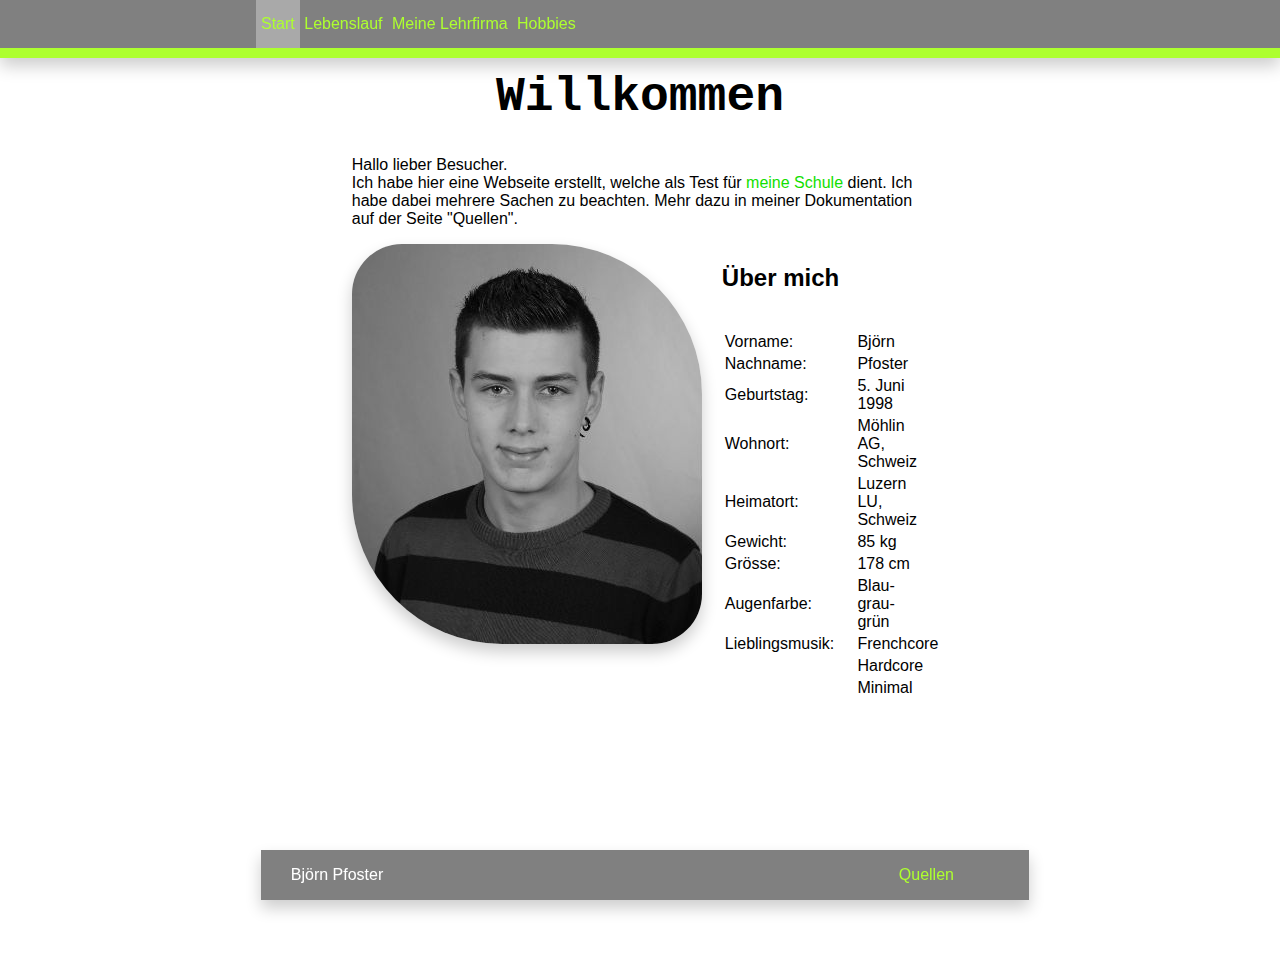
<file: index.html>
<!DOCTYPE html>
<!-- Oberhalb ist die Definition als HTML-Dokument -->

<!-- Die Sprache wird als de(Deutsch) festgelegt -->
<html lang="de">

<!-- öffnendes head Tag -->
<head>

    <!-- Metadaten -->
    <meta charset="UTF-8">

    <!-- Kleines Icon in dem Titel-Balken definieren -->
    <link rel="shortcut icon" href="assets/img/icon.ico">
    <!-- Quelle: https://commons.wikimedia.org/wiki/File:Happy_smiley_face.png -->

    <!-- Titel im Browserfenster -->
    <title>Start</title>

    <!-- Verlinkung des CSS-Files -->
    <link rel="stylesheet" href="assets/css/style.css">

</head><!-- schliessendes head Tag -->

<!-- öffnendes body Tag -->
<body>

<!-- öffnendes div(.wrapper) Tag -->
<div class="wrapper">


    <!-- öffnendes div(.nav) Tag -->
    <div class="nav">

        <!-- öffnendes div(.container) Tag -->
        <div class="container">

            <!-- öffnendes div(.navigator) Tag -->
            <div class="navigator active" id="index">

                <!-- Weiterleitung zu "Start" -->
                <a href="index.html">Start</a>

            </div><!-- schliessendes div(.navigator) Tag -->

            <!-- öffnendes div(.navigator) Tag -->
            <div class="navigator" id="lebenslauf">

                <!-- Weiterleitung zu "lebenslauf.html" -->
                <a href="lebenslauf.html">Lebenslauf</a>

            </div><!-- schliessendes div(.navigator) Tag -->

            <!-- öffnendes div(.navigator) Tag -->
            <div class="navigator" id="firma">

                <!-- Weiterleitung zu "firma.html" -->
                <a href="firma.html">Meine Lehrfirma</a>

            </div><!-- schliessendes div(.navgiator) Tag -->

            <!-- öffnendes div(.navigator) Tag -->
            <div class="navigator-dropdown" id="hobbies">

                <!-- öffnendes div(.dropdown) Tag -->
                <div class="dropdown">

                    <!-- öffnendes span Tag -->
                    <span>

                    <!-- Weiterleitung zu "hobbies.html" -->
                    <a href="hobbies.html">Hobbies</a>

                </span><!-- schliessendes span Tag -->

                    <!-- öffnendes div(.dropdown-content) Tag -->
                    <div class="dropdown-content">

                        <!-- öffnendes ul Tag -->
                        <ul>

                            <!-- öffnendes li(#dropdown-first) Tag -->
                            <li id="dropdown-first">

                                <!-- Weiterleitung zu "hobbies.html", unterpunkt DJing -->
                                <a href="hobbies.html#djing">DJ-ing</a>
                                <br>

                            </li><!-- schliessendes li(#dropdown-first) Tag -->

                            <!-- öffnendes li Tag -->
                            <li>

                                <!-- Weiterleitung zu "hobbies.html", unterpunkt Soziales Leben -->
                                <a href="hobbies.html#sociallife">Soziales&nbsp;Leben</a>
                                <br>

                            </li><!-- schliessendes li Tag -->

                            <!-- öffnendes li(#dropdown-last) Tag -->
                            <li id="dropdown-last">

                                <!-- Weiterleitung zu "hobbies.html", unterpunkt Coding -->
                                <a href="hobbies.html#coding">Coding</a>

                            </li><!-- schliessendes li(#dropdown-last) Tag -->

                        </ul><!-- schliessendes ul Tag -->

                    </div><!-- schliessendes div(.dropdown-content) Tag -->

                </div><!-- schliessendes div(.dropdown) Tag -->

            </div><!-- schliessendes div(.navigator) Tag -->

        </div><!-- schliessendes div(.container) Tag -->

    </div><!-- schliessendes div(.nav) Tag -->


<!-- öffnendes div(.container) Tag -->
<div class="container">

    <!-- öffnendes div(.content) Tag -->
    <div class="content">

        <h1>Willkommen</h1><!-- Titel 1 "Willkommen" -->
        <p><!-- öffnendes p Tag -->
            Hallo lieber Besucher.<br>
            Ich habe hier eine Webseite erstellt, welche als Test für

            <!-- Weiterleitung zur Webseite der GIBM -->
            <a href="http://home.gibm.ch/" target="_blank">meine Schule</a>
            dient. Ich habe dabei mehrere Sachen zu beachten. Mehr dazu in meiner Dokumentation auf der Seite "Quellen".

        </p><!-- schliessendes p Tag -->

        <!-- öffnendes div(.image) Tag -->
        <div class="image">

            <!-- Bild von von mir (me.jpg) wird hier geladen -->
            <img src="assets/img/me.jpg" alt="Björn Pfoster" title="Björn Pfoster">

        </div><!-- schliessendes div(.image) Tag -->

        <!-- öffnendes div(.image-list) Tag -->
        <div class="image-list">

            <h2>Über mich</h2><!-- Titel 2 "Über mich"-->
            <br>

            <!-- öffnendes table Tag -->
            <table class="table2">
                <tr>
                    <td>Vorname:</td>
                    <td>Björn</td>
                </tr>
                <tr>
                    <td>Nachname:</td>
                    <td>Pfoster</td>
                </tr>
                <tr>
                    <td>Geburtstag:</td>
                    <td>5. Juni 1998</td>
                </tr>
                <tr>
                    <td>Wohnort:</td>
                    <td>Möhlin AG, Schweiz</td>
                </tr>
                <tr>
                    <td>Heimatort:</td>
                    <td>Luzern LU, Schweiz</td>
                </tr>
                <tr>
                    <td>Gewicht:</td>
                    <td>85 kg</td>
                </tr>
                <tr>
                    <td>Grösse:</td>
                    <td>178 cm</td>
                </tr>
                <tr>
                    <td>Augenfarbe:</td>
                    <td>Blau-grau-grün</td>
                </tr>
                <tr>
                    <td>Lieblingsmusik:</td>
                    <td>Frenchcore</td>
                </tr>
                <tr>
                    <td>&nbsp;</td>
                    <td>Hardcore</td>
                </tr>
                <tr>
                    <td>&nbsp;</td>
                    <td>Minimal</td>
                </tr>

            </table><!-- schliessendes table Tag -->

        </div><!-- schliessendes div(.image-list) Tag -->

    </div><!-- schliessendes div(.content) Tag -->

    <!-- öffnendes div(.footer) Tag -->
    <div class="footer">

        <!-- öffnendes p Tag -->
        <p>
            Björn Pfoster
        </p><!-- schliessendes p Tag -->

        <!-- öffnendes p(#impressum) Tag -->
        <p id="impressum">

            <!-- öffnendes a Tag -->
            <a href="impressum.html">
                Quellen
            </a><!-- schliessendes a Tag -->

        </p><!-- schliessendes p(#impressum) Tag -->

    </div><!-- schliessendes div(.footer) Tag -->

</div><!-- schliessendes div(.container) Tag -->

</div><!-- schliessendes div(.wrapper) Tag -->

<!-- jQuery laden -->
<script src="https://ajax.googleapis.com/ajax/libs/jquery/3.1.0/jquery.min.js"></script>

<!-- Javascriptdatei laden -->
<script src="assets/js/script.js"></script>

</body><!-- schliessendes body Tag -->

</html><!-- schliessendes html Tag -->
</file>
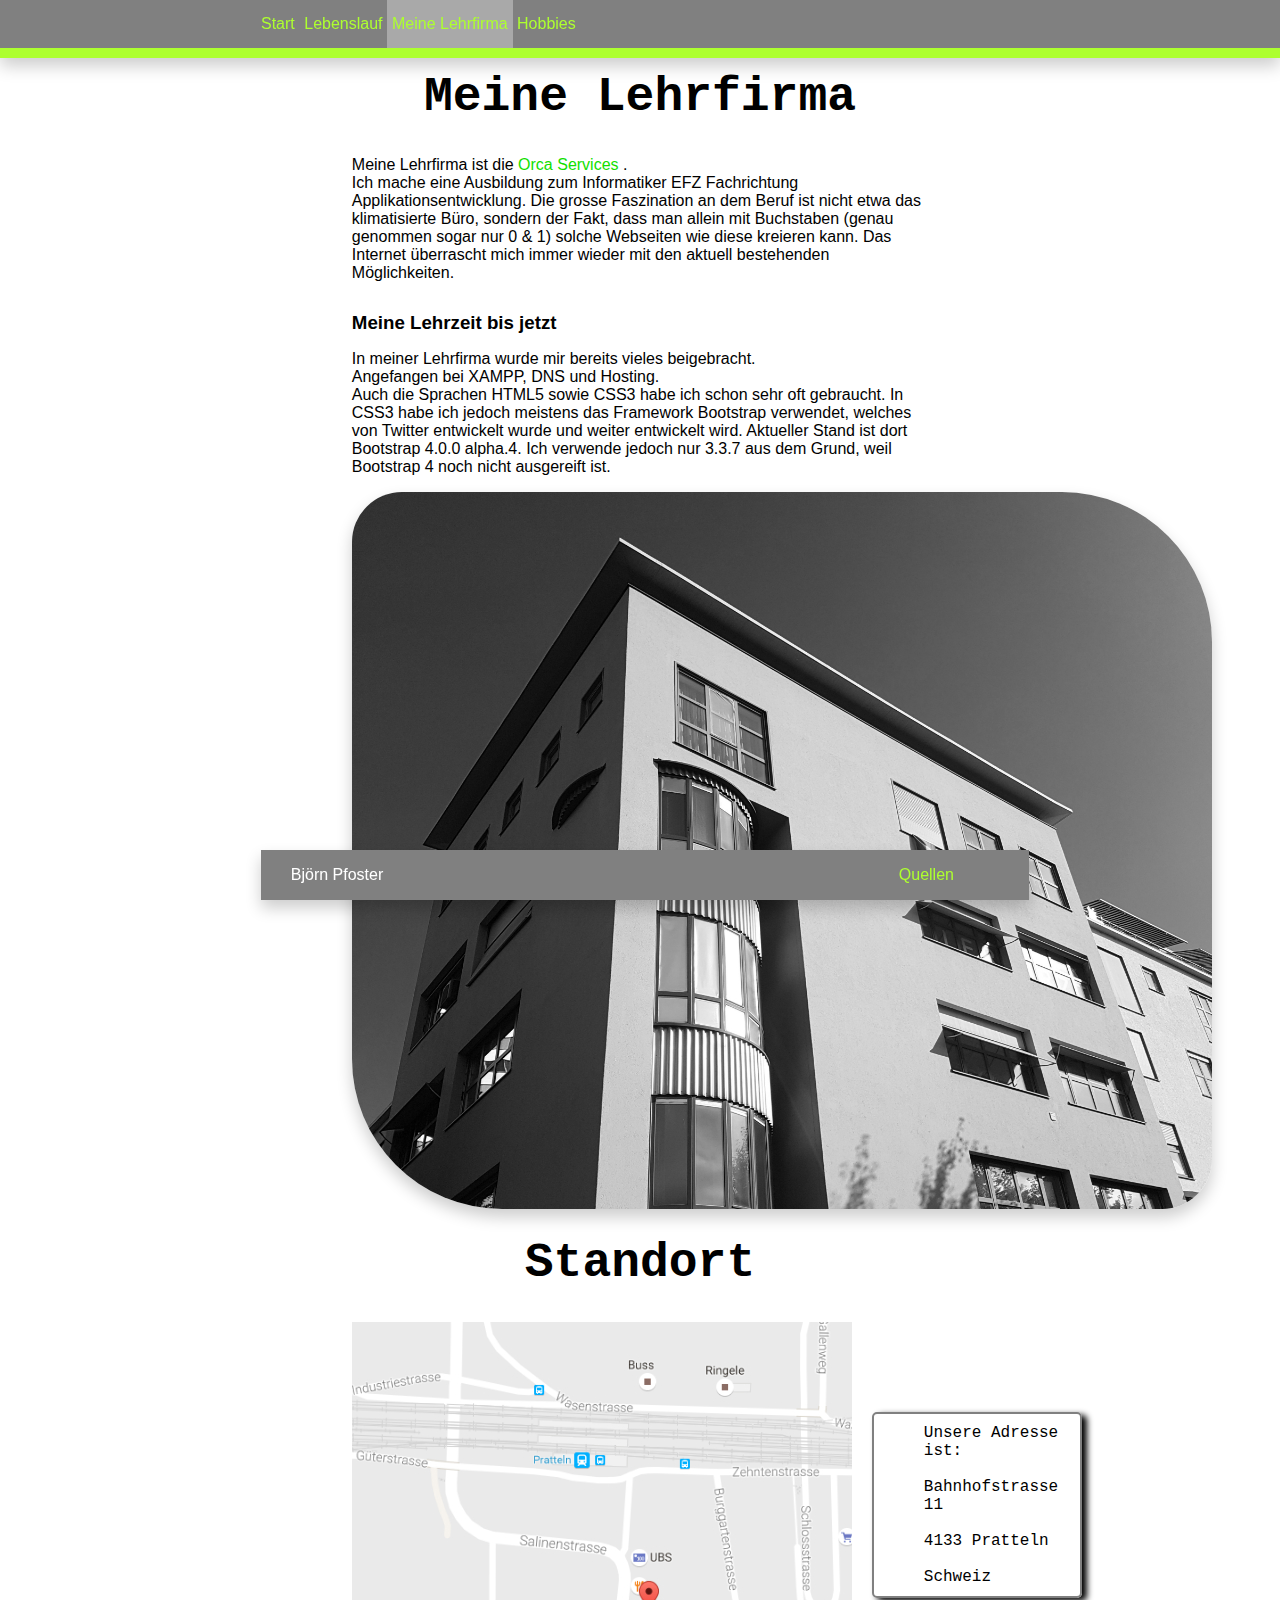
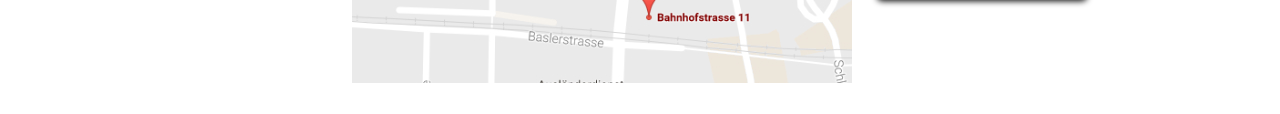
<file: firma.html>
<!DOCTYPE html>
<!-- Oberhalb ist die Definition als HTML-Dokument -->

<!-- Die Sprache wird als de(Deutsch) festgelegt -->
<html lang="de">

<!-- öffnendes head Tag -->
<head>

    <!-- Metadaten -->
    <meta charset="UTF-8">

    <!-- Kleines Icon in dem Titel-Balken definieren -->
    <link rel="shortcut icon" href="assets/img/icon.ico">
    <!-- Quelle: https://commons.wikimedia.org/wiki/File:Happy_smiley_face.png -->

    <!-- Titel im Browserfenster -->
    <title>Meine Lehrfirma</title>

    <!-- Verlinkung des CSS-Files -->
    <link rel="stylesheet" href="assets/css/style.css">

</head><!-- schliessendes head Tag -->

<!-- öffnendes body Tag -->
<body>

<!-- öffnendes div(.wrapper) Tag -->
<div class="wrapper">

    <!-- öffnendes div(.nav) Tag -->
    <div class="nav">

        <!-- öffnendes div(.container) Tag -->
        <div class="container">

            <!-- öffnendes div(.navigator) Tag -->
            <div class="navigator" id="index">

                <!-- Weiterleitung zu "Start" -->
                <a href="index.html">Start</a>

            </div><!-- schliessendes div(.navigator) Tag -->

            <!-- öffnendes div(.navigator) Tag -->
            <div class="navigator" id="lebenslauf">

                <!-- Weiterleitung zu "lebenslauf.html" -->
                <a href="lebenslauf.html">Lebenslauf</a>

            </div><!-- schliessendes div(.navigator) Tag -->

            <!-- öffnendes div(.navigator) Tag -->
            <div class="navigator active" id="firma">

                <!-- Weiterleitung zu "firma.html" -->
                <a href="firma.html">Meine Lehrfirma</a>

            </div><!-- schliessendes div(.navgiator) Tag -->

            <!-- öffnendes div(.navigator) Tag -->
            <div class="navigator-dropdown" id="hobbies">

                <!-- öffnendes div(.dropdown) Tag -->
                <div class="dropdown">

                    <!-- öffnendes span Tag -->
                    <span>

                    <!-- Weiterleitung zu "hobbies.html" -->
                    <a href="hobbies.html">Hobbies</a>

                </span><!-- schliessendes span Tag -->

                    <!-- öffnendes div(.dropdown-content) Tag -->
                    <div class="dropdown-content">

                        <!-- öffnendes ul Tag -->
                        <ul>

                            <!-- öffnendes li(#dropdown-first) Tag -->
                            <li id="dropdown-first">

                                <!-- Weiterleitung zu "hobbies.html", unterpunkt DJing -->
                                <a href="hobbies.html#djing">DJ-ing</a>
                                <br>

                            </li><!-- schliessendes li(#dropdown-first) Tag -->

                            <!-- öffnendes li Tag -->
                            <li>

                                <!-- Weiterleitung zu "hobbies.html", unterpunkt Soziales Leben -->
                                <a href="hobbies.html#sociallife">Soziales&nbsp;Leben</a>
                                <br>

                            </li><!-- schliessendes li Tag -->

                            <!-- öffnendes li(#dropdown-last) Tag -->
                            <li id="dropdown-last">

                                <!-- Weiterleitung zu "hobbies.html", unterpunkt Coding -->
                                <a href="hobbies.html#coding">Coding</a>

                            </li><!-- schliessendes li(#dropdown-last) Tag -->

                        </ul><!-- schliessendes ul Tag -->

                    </div><!-- schliessendes div(.dropdown-content) Tag -->

                </div><!-- schliessendes div(.dropdown) Tag -->

            </div><!-- schliessendes div(.navigator) Tag -->

        </div><!-- schliessendes div(.container) Tag -->

    </div><!-- schliessendes div(.nav) Tag -->

    <!-- öffnendes div(.container) Tag -->
    <div class="container">

        <!-- öffnendes div(.content) Tag -->
        <div class="content">

            <h1>Meine Lehrfirma</h1><!-- Titel 1 "Meine Lehrfirma" -->

            <p><!-- öffnendes p Tag -->
                Meine Lehrfirma ist die

                <!-- öffnendes a Tag -->
                <a href="http://www.orca-services.ch/" target="_blank">
                    Orca Services
                </a><!-- schliessendes a Tag -->
                .<br>
                Ich mache eine Ausbildung zum Informatiker EFZ Fachrichtung
                Applikationsentwicklung. Die grosse Faszination an dem Beruf ist
                nicht etwa das klimatisierte Büro, sondern der Fakt, dass man
                allein mit Buchstaben (genau genommen sogar nur 0 & 1) solche
                Webseiten wie diese kreieren kann. Das Internet überrascht mich
                immer wieder mit den aktuell bestehenden Möglichkeiten.
            </p><!-- schliessendes p Tag -->

            <h3>Meine Lehrzeit bis jetzt</h3><!-- Untertitel 3 "Meine Lehrzeit bis jetzt" -->

            <!-- öffnendes p Tag -->
            <p>
                In meiner Lehrfirma wurde mir bereits vieles beigebracht.
                <br>
                Angefangen bei XAMPP, DNS und Hosting.
                <br>
                Auch die Sprachen HTML5 sowie CSS3 habe ich schon sehr oft
                gebraucht. In CSS3 habe ich jedoch meistens das Framework
                Bootstrap verwendet, welches von Twitter entwickelt wurde und
                weiter entwickelt wird. Aktueller Stand ist dort Bootstrap 4.0.0
                alpha.4. Ich verwende jedoch nur 3.3.7 aus dem Grund, weil
                Bootstrap 4 noch nicht ausgereift ist.
            </p><!-- schliessendes p Tag -->

            <!-- öffnendes div(.image) Tag -->
            <div class="image">

                <!-- Bild von Orca Services AG von aussen, aufgenommen von mir. -->
                <img src="assets/img/orca_services.jpg"
                     alt="Orca Services AG von aussen"
                     title="Orca Services AG von aussen">

            </div><!-- schliessendes div(.image) Tag -->
            <div class="content-below-img">
                <h1>Standort</h1><!-- Titel 1 "Standort" -->

                <!-- öffnendes div(.image-wrapper) Tag -->
                <div class="image-wrapper">

                    <!-- öffnendes div(.image2) Tag -->
                    <div class="image2">

                        <!-- öffnendes a Tag -->
                        <a target="_blank"
                           href="https://www.google.com/maps/place/Bahnhofstrasse+11,+4133+Pratteln,+Schweiz/@47.5220537,7.6908118,17z/data=!4m5!3m4!1s0x4791b615c54534b1:0xe90b4cef804f5af0!8m2!3d47.521369!4d7.6921766?hl=de">

                            <!-- Screenshot aus Google Maps von unserem Standort -->
                            <img src="assets/img/map-loc.jpg"
                                 alt="Unserer Standort"
                                 title="Unserer Standort">

                        </a><!-- schliessendes a Tag -->

                    </div><!-- schliessendes div(.image2) Tag -->

                    <!-- öffnendes a Tag -->
                    <a target="_blank"
                       href="https://www.google.com/maps/place/Bahnhofstrasse+11,+4133+Pratteln,+Schweiz/@47.5220537,7.6908118,17z/data=!4m5!3m4!1s0x4791b615c54534b1:0xe90b4cef804f5af0!8m2!3d47.521369!4d7.6921766?hl=de">
                        <div class="image-list2">

                            <!-- öffnendes p Tag -->
                            <p>
                                Unsere Adresse ist:
                                <br>
                                <br>
                                Bahnhofstrasse 11
                                <br>
                                <br>
                                4133 Pratteln
                                <br>
                                <br>
                                Schweiz
                            </p><!-- schliessendes p Tag -->

                        </div><!-- schliessendes div(.image-list2) Tag -->

                    </a><!-- schliessendes a Tag -->

                </div><!-- schliessendes div(.image-wrapper) Tag -->

            </div><!-- schliessendes div(.content-below-img) Tag -->

        </div><!-- schliessendes div(.content) Tag -->

        <!-- öffnendes div(.footer) Tag -->
        <div class="footer">

            <!-- öffnendes p Tag -->
            <p>
                Björn Pfoster
            </p><!-- schliessendes p Tag -->

            <!-- öffnendes p(#impressum) Tag -->
            <p id="impressum">

                <!-- öffnendes a Tag -->
                <a href="impressum.html">
                    Quellen
                </a><!-- schliessendes a Tag -->

            </p><!-- schliessendes p(#impressum) Tag -->

        </div><!-- schliessendes div(.footer) Tag -->

    </div><!-- schliessendes div(.container) Tag -->

</div><!-- schliessendes div(.wrapper) Tag -->

<!-- jQuery laden -->
<script src="https://ajax.googleapis.com/ajax/libs/jquery/3.1.0/jquery.min.js"></script>

<!-- Javascriptdatei laden -->
<script src="assets/js/script.js"></script>

</body><!-- schliessendes body Tag -->

</html><!-- schliessendes html Tag -->
</file>
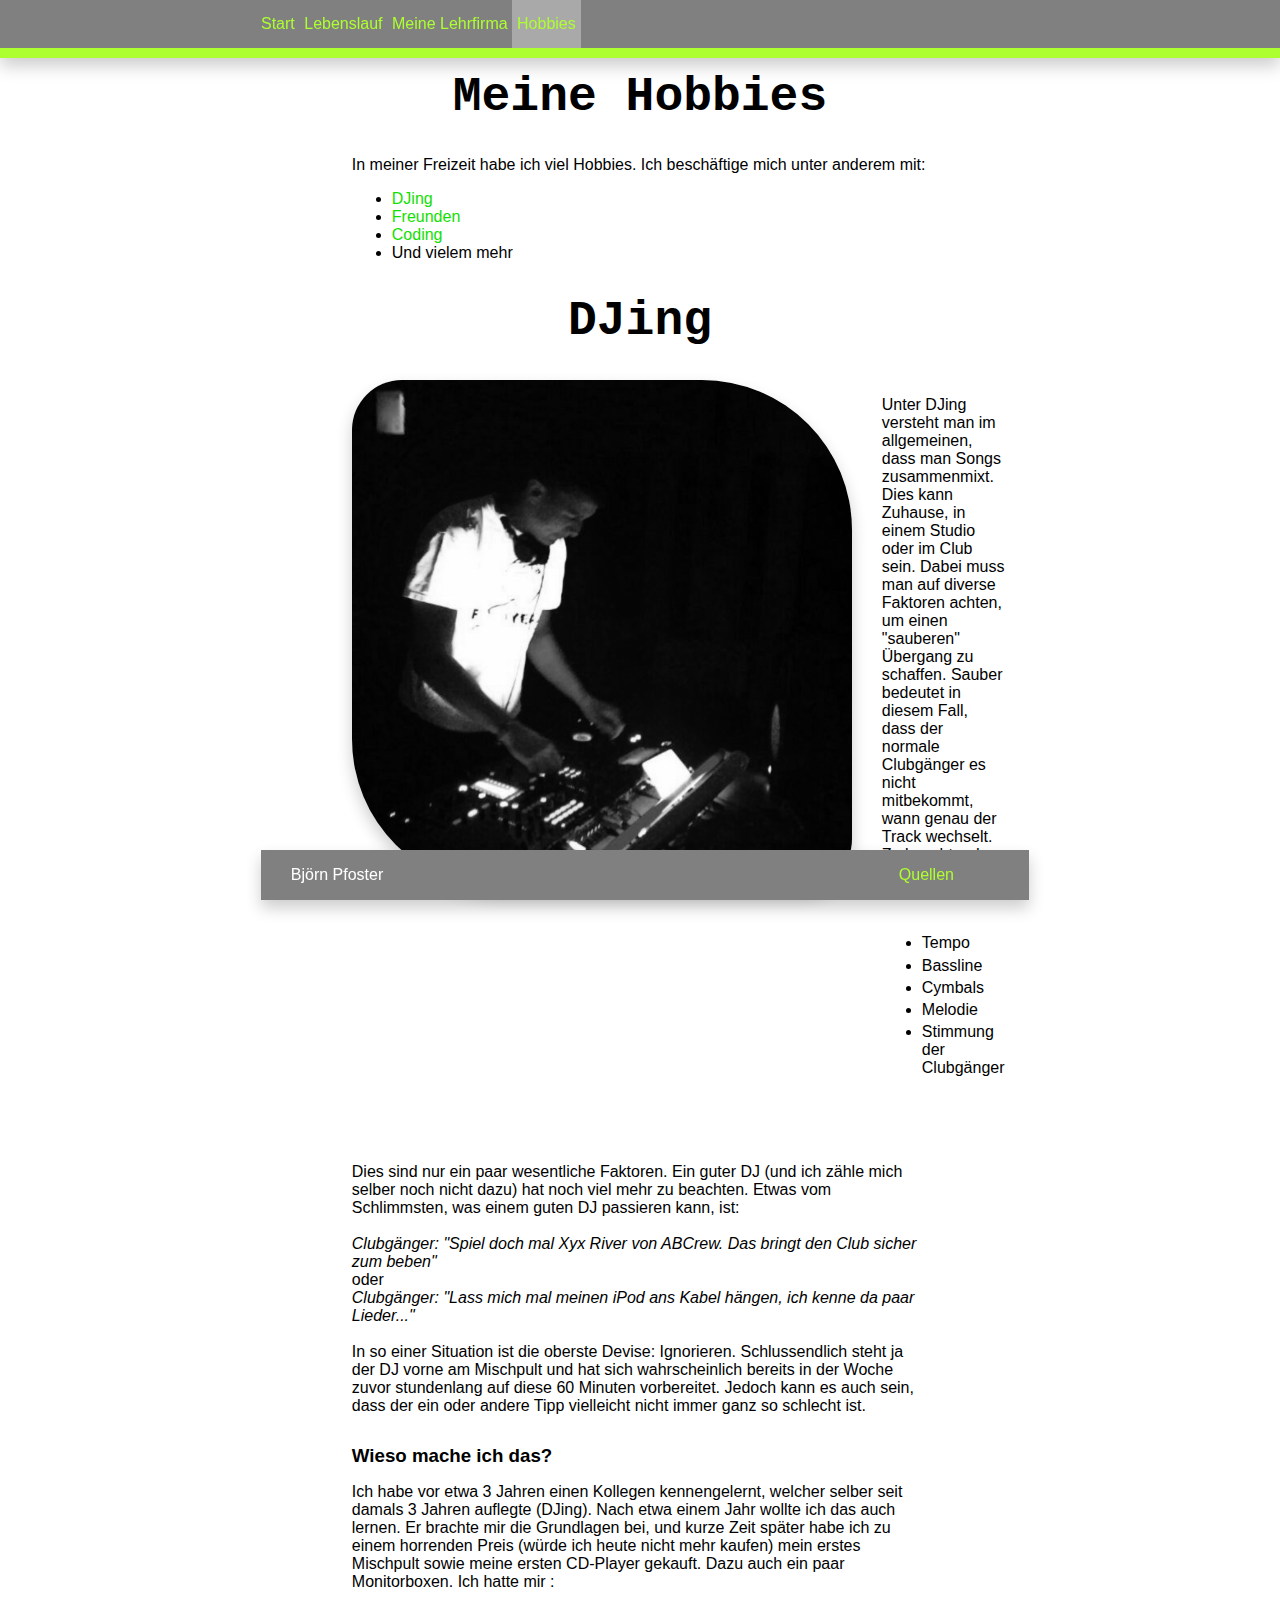
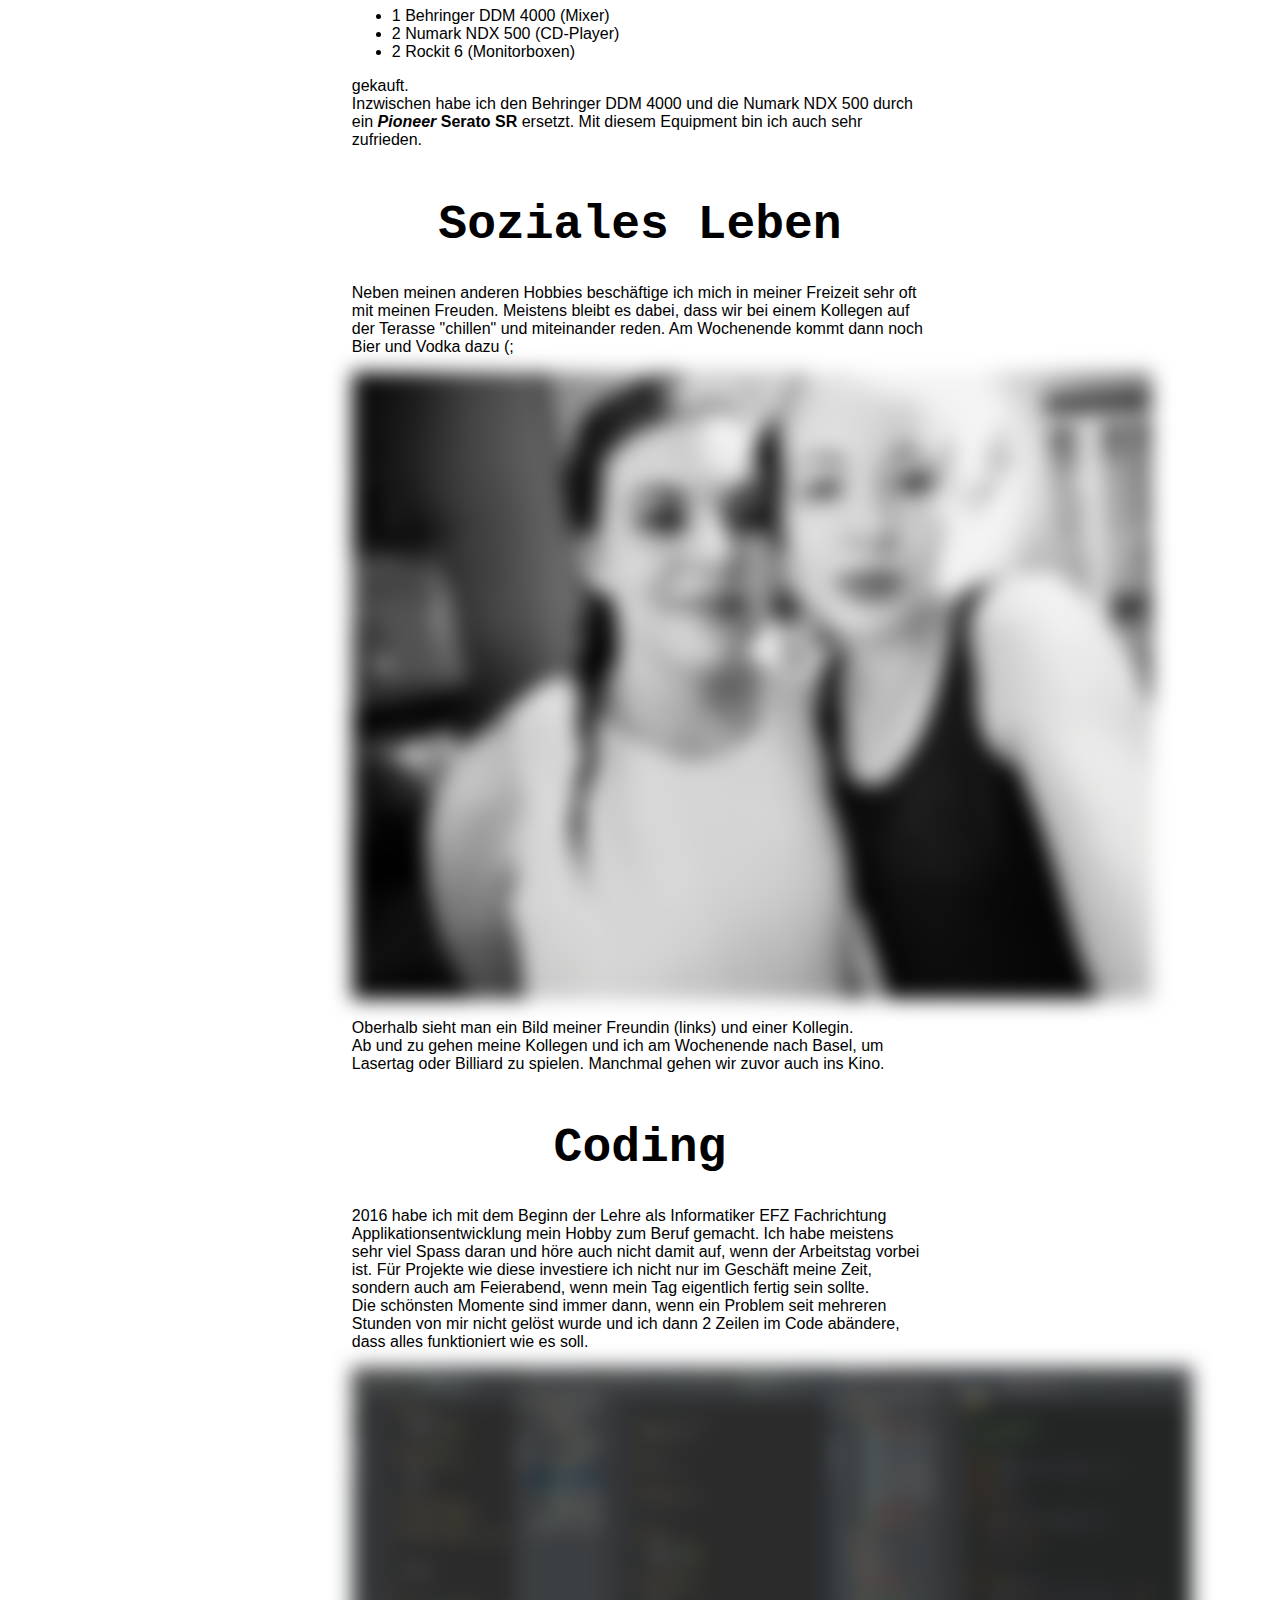
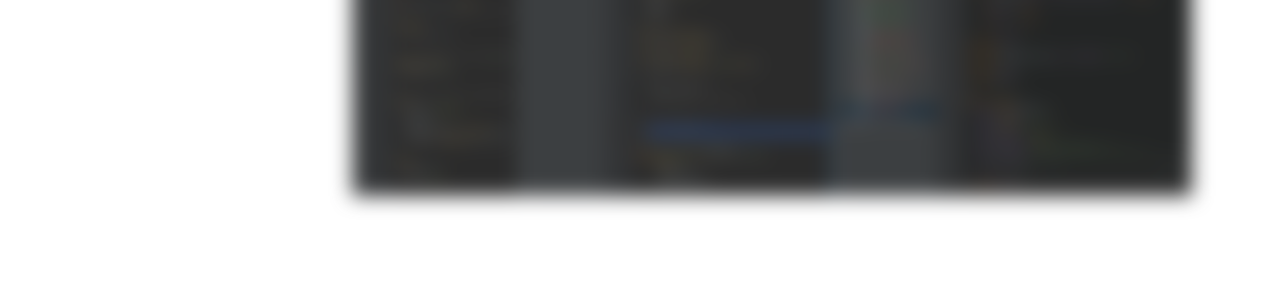
<file: hobbies.html>
<!DOCTYPE html>
<!-- Oberhalb ist die Definition als HTML-Dokument -->

<!-- Die Sprache wird als de(Deutsch) festgelegt -->
<html lang="de">

<!-- öffnendes head Tag -->
<head>

    <!-- Metadaten -->
    <meta charset="UTF-8">

    <!-- Kleines Icon in dem Titel-Balken definieren -->
    <link rel="shortcut icon" href="assets/img/icon.ico">
    <!-- Quelle: https://commons.wikimedia.org/wiki/File:Happy_smiley_face.png -->

    <!-- Titel im Browserfenster -->
    <title>Hobbies</title>

    <!-- Verlinkung des CSS-Files -->
    <link rel="stylesheet" href="assets/css/style.css">

</head><!-- schliessendes head Tag -->

<!-- öffnendes body Tag -->
<body>

<!-- öffnendes div(.wrapper) Tag -->
<div class="wrapper">

    <!-- öffnendes div(.nav) Tag -->
    <div class="nav">

        <!-- öffnendes div(.container) Tag -->
        <div class="container">

            <!-- öffnendes div(.navigator) Tag -->
            <div class="navigator" id="index">

                <!-- Weiterleitung zu "Start" -->
                <a href="index.html">Start</a>

            </div><!-- schliessendes div(.navigator) Tag -->

            <!-- öffnendes div(.navigator) Tag -->
            <div class="navigator" id="lebenslauf">

                <!-- Weiterleitung zu "lebenslauf.html" -->
                <a href="lebenslauf.html">Lebenslauf</a>

            </div><!-- schliessendes div(.navigator) Tag -->

            <!-- öffnendes div(.navigator) Tag -->
            <div class="navigator" id="firma">

                <!-- Weiterleitung zu "firma.html" -->
                <a href="firma.html">Meine Lehrfirma</a>

            </div><!-- schliessendes div(.navgiator) Tag -->

            <!-- öffnendes div(.navigator) Tag -->
            <div class="navigator-dropdown  active" id="hobbies">

                <!-- öffnendes div(.dropdown) Tag -->
                <div class="dropdown">

                    <!-- öffnendes span Tag -->
                    <span>

                    <!-- Weiterleitung zu "hobbies.html" -->
                    <a href="hobbies.html">Hobbies</a>

                </span><!-- schliessendes span Tag -->

                    <!-- öffnendes div(.dropdown-content) Tag -->
                    <div class="dropdown-content">

                        <!-- öffnendes ul Tag -->
                        <ul>

                            <!-- öffnendes li(#dropdown-first) Tag -->
                            <li id="dropdown-first">

                                <!-- Weiterleitung zu "hobbies.html", unterpunkt DJing -->
                                <a href="hobbies.html#djing">DJ-ing</a>
                                <br>

                            </li><!-- schliessendes li(#dropdown-first) Tag -->

                            <!-- öffnendes li Tag -->
                            <li>

                                <!-- Weiterleitung zu "hobbies.html", unterpunkt Soziales Leben -->
                                <a href="hobbies.html#sociallife">Soziales&nbsp;Leben</a>
                                <br>

                            </li><!-- schliessendes li Tag -->

                            <!-- öffnendes li(#dropdown-last) Tag -->
                            <li id="dropdown-last">

                                <!-- Weiterleitung zu "hobbies.html", unterpunkt Coding -->
                                <a href="hobbies.html#coding">Coding</a>

                            </li><!-- schliessendes li(#dropdown-last) Tag -->

                        </ul><!-- schliessendes ul Tag -->

                    </div><!-- schliessendes div(.dropdown-content) Tag -->

                </div><!-- schliessendes div(.dropdown) Tag -->

            </div><!-- schliessendes div(.navigator) Tag -->

        </div><!-- schliessendes div(.container) Tag -->

    </div><!-- schliessendes div(.nav) Tag -->

    <!-- öffnendes div(.container) Tag -->
    <div class="container">

        <!-- öffnendes div(.content) Tag -->
        <div class="content">

            <h1>Meine Hobbies</h1><!-- Titel 1 "Meine Hobbies" -->

            <!-- öffnendes p Tag -->
            <p>
                In meiner Freizeit habe ich viel Hobbies. Ich beschäftige mich
                unter anderem mit:
            </p><!-- schliessendes p Tag -->

            <!-- öffnendes ul Tag -->
            <ul id="categories">
                <!-- öffnendes li Tag -->
                <li>

                    <!-- öffnendes a Tag -->
                    <a href="#djing">
                        DJing
                    </a><!-- schliessendes a Tag -->

                </li><!-- schliessendes li Tag -->

                <!-- öffnendes li Tag -->
                <li>

                    <!-- öffnendes a Tag -->
                    <a href="#sociallife">
                        Freunden
                    </a><!-- schliessendes a Tag -->

                </li><!-- schliessendes li Tag -->

                <!-- öffnendes li Tag -->
                <li>

                    <!-- öffnendes a Tag -->
                    <a href="#coding">
                        Coding
                    </a><!-- schliessendes a Tag -->

                </li><!-- schliessendes li Tag -->

                <!-- öffnendes li Tag -->
                <li>
                    Und vielem mehr
                </li><!-- schliessendes li Tag -->

            </ul><!-- schliessendes ul Tag -->
            <div id="djing">
                <h1>DJing</h1>
                <!-- Titel 1 "DJing" mit der ID djing als Anker -->

                <!-- öffnendes div(.image) Tag -->
                <div class="image">

                    <!-- Bild von von mir an einem DJ-Mixer (djing.jpg) wird hier geladen -->
                    <img src="assets/img/djing.png" alt="Ich, an einem DJ-Mixer"
                         title="Ich, an einem DJ-Mixer">

                </div><!-- schliessendes div(.image) Tag -->

                <!-- öffnendes div(.image-list3) Tag -->
                <div class="image-list3">

                    <!-- öffnendes p Tag -->
                    <p>
                        Unter DJing versteht man im allgemeinen, dass man Songs
                        zusammenmixt. Dies kann Zuhause, in einem Studio oder im
                        Club sein. Dabei muss man auf diverse Faktoren achten,
                        um einen "sauberen" Übergang zu schaffen. Sauber
                        bedeutet in diesem Fall, dass der normale Clubgänger es
                        nicht mitbekommt, wann genau der Track wechselt. <br>
                        Zu beachtende Faktoren sind z.B.: <br>
                        <br>
                    </p><!-- schliessendes p Tag -->

                    <!-- öffnendes ul Tag -->
                    <ul>

                        <!-- öffnendes li Tag -->
                        <li>
                            Tempo
                        </li><!-- schliessendes li Tag -->

                        <!-- öffnendes li Tag -->
                        <li>
                            Bassline
                        </li><!-- schliessendes li Tag -->

                        <!-- öffnendes li Tag -->
                        <li>
                            Cymbals
                        </li><!-- schliessendes li Tag -->

                        <!-- öffnendes li Tag -->
                        <li>
                            Melodie
                        </li><!-- schliessendes li Tag -->

                        <!-- öffnendes li Tag -->
                        <li>
                            Stimmung der Clubgänger
                        </li><!-- schliessendes li Tag -->

                    </ul><!-- schliessendes ul Tag -->

                </div><!-- schliessendes div(.image-list3) Tag -->

                <!-- öffnendes div(.content-below-img2) Tag -->
                <div class="content-below-img2">

                    <!-- öffnendes p Tag -->
                    <p>
                        Dies sind nur ein paar wesentliche Faktoren. Ein guter
                        DJ (und ich zähle mich selber noch nicht dazu) hat noch
                        viel mehr zu beachten. Etwas vom Schlimmsten, was
                        einem guten DJ passieren kann, ist:
                        <br>
                        <br>

                        <!-- öffnendes em Tag -->
                        <em>
                            Clubgänger: "Spiel doch mal Xyx River von ABCrew.
                            Das bringt den Club sicher zum beben"
                        </em> <!-- schliessendes em Tag -->

                        <br>
                        oder
                        <br>

                        <!-- öffnendes em Tag -->
                        <em>
                            Clubgänger: "Lass mich mal meinen iPod ans Kabel
                            hängen, ich kenne da paar Lieder..."
                        </em><!-- schliessendes em Tag -->

                        <br>
                        <br>
                        In so einer Situation ist die oberste Devise:
                        Ignorieren. Schlussendlich steht ja der DJ vorne am
                        Mischpult und hat sich wahrscheinlich bereits in der
                        Woche zuvor stundenlang auf diese 60 Minuten
                        vorbereitet. Jedoch kann es auch sein, dass der ein oder
                        andere Tipp vielleicht nicht immer ganz so schlecht ist.
                        <br>
                    </p><!-- schliessendes p Tag -->

                    <h3>Wieso mache ich das?</h3>
                    <!-- Untertitel 3 "Wieso mache ich das" -->

                    <!-- öffnendes p Tag -->
                    <p>
                        Ich habe vor etwa 3 Jahren einen Kollegen kennengelernt,
                        welcher selber seit damals 3 Jahren auflegte (DJing).
                        Nach etwa einem Jahr wollte ich das auch lernen. Er
                        brachte mir die Grundlagen bei, und kurze Zeit später
                        habe ich zu einem horrenden Preis (würde ich heute nicht
                        mehr kaufen) mein erstes Mischpult sowie meine ersten
                        CD-Player gekauft. Dazu auch ein paar Monitorboxen. Ich
                        hatte mir :
                    </p><!-- schliessendes p Tag -->

                    <!-- öffnendes ul Tag -->
                    <ul>

                        <!-- öffnendes li Tag -->
                        <li>
                            1 Behringer DDM 4000 (Mixer)
                        </li><!-- schliessendes li Tag -->

                        <!-- öffnendes li Tag -->
                        <li>
                            2 Numark NDX 500 (CD-Player)
                        </li>

                        <!-- öffnendes li Tag -->
                        <li>
                            2 Rockit 6 (Monitorboxen)
                        </li><!-- schliessendes li Tag -->

                    </ul><!-- schliessendes ul Tag -->

                    <!-- öffnendes p Tag -->
                    <p>
                        gekauft.
                        <br>
                        Inzwischen habe ich den Behringer DDM 4000 und die
                        Numark NDX 500 durch ein

                        <!-- öffnendes strong Tag -->
                        <strong>

                            <!-- öffnendes em Tag -->
                            <em>
                                Pioneer
                            </em><!-- schliessendes emTag -->
                            Serato SR
                        </strong><!-- schliessendes strong Tag -->

                        ersetzt. Mit diesem Equipment bin ich auch sehr
                        zufrieden.
                    </p><!-- schliessendes p Tag -->

                </div><!-- schliessendes div(.content-below-img2) Tag -->

            </div><!-- schliessendes div(#djing) Tag -->

            <!-- öffnendes div(#sociallife) Tag -->
            <div id="sociallife">

                <h1>Soziales Leben</h1><!-- Titel 1 "Soziales Leben" -->

                <!-- öffnendes p Tag -->
                <p>
                    Neben meinen anderen Hobbies beschäftige ich mich in meiner Freizeit sehr oft
                    mit meinen Freuden. Meistens bleibt es
                    dabei, dass wir bei einem Kollegen auf der Terasse "chillen"
                    und miteinander reden. Am Wochenende kommt dann noch Bier
                    und Vodka dazu (;<br>
                </p><!-- schliessendes p Tag -->

                <!-- öffnendes div(.image3) Tag -->
                <div class="image3">

                    <!-- Bild von meiner Freundin und einer Kollegin (girlfriend.jpg) wird hier geladen -->
                    <img src="assets/img/girlfriend.jpg"
                         alt="Ein Bild meiner Freundin und Kollegin"
                         title="Ein Bild meiner Freundin und Kollegin">

                </div><!-- schliessendes div(.image3) Tag -->

                <!-- öffnendes p Tag -->
                <p>
                    Oberhalb sieht man ein Bild meiner Freundin (links) und einer
                    Kollegin.
                    <br>
                    Ab und zu gehen meine Kollegen und ich am Wochenende nach
                    Basel, um Lasertag oder Billiard zu spielen. Manchmal gehen
                    wir zuvor auch ins Kino.
                </p><!-- schliessendes p Tag -->
            </div>

            <!-- öffnendes div(#coding) Tag-->
            <div  id="coding">

                <h1>Coding</h1><!-- Titel 1 "Coding" -->


                <!-- öffnendes p Tag -->
                <p>
                    2016 habe ich mit dem Beginn der Lehre als Informatiker EFZ
                    Fachrichtung Applikationsentwicklung mein Hobby zum Beruf
                    gemacht. Ich habe meistens sehr viel Spass daran und höre
                    auch nicht damit auf, wenn der Arbeitstag vorbei ist. Für
                    Projekte wie diese investiere ich nicht nur im Geschäft meine
                    Zeit, sondern auch am Feierabend, wenn mein Tag eigentlich
                    fertig sein sollte. <br>
                    Die schönsten Momente sind immer dann, wenn ein Problem seit
                    mehreren Stunden von mir nicht gelöst wurde und ich dann 2
                    Zeilen im Code abändere, dass alles funktioniert wie es
                    soll.
                </p><!-- schliessendes p Tag -->

                <!-- öffnendes div(.image3) Tag -->
                <div class="image3">

                    <!-- Bild von einem selber geschriebenen Code (code.png) wird hier geladen -->
                    <img src="assets/img/code.png" alt="code">

                </div><!-- schliessendes div(.image3) Tag -->

            </div><!-- öffnendes div(#coding) Tag-->

        </div><!-- schliessendes div(.content) Tag -->

        <!-- öffnendes div(.footer) Tag -->
        <div class="footer">

            <!-- öffnendes p Tag -->
            <p>
                Björn Pfoster
            </p><!-- schliessendes p Tag -->

            <!-- öffnendes p(#impressum) Tag -->
            <p id="impressum">

                <!-- öffnendes a Tag -->
                <a href="impressum.html">
                    Quellen
                </a><!-- schliessendes a Tag -->

            </p><!-- schliessendes p(#impressum) Tag -->

        </div><!-- schliessendes div(.footer) Tag -->

    </div><!-- schliessendes div(.container) Tag -->

</div><!-- schliessendes div(.wrapper) Tag -->

<!-- jQuery laden -->
<script src="https://ajax.googleapis.com/ajax/libs/jquery/3.1.0/jquery.min.js"></script>

<!-- Javascriptdatei laden -->
<script src="assets/js/script.js"></script>

</body><!-- schliessendes body Tag -->

</html><!-- schliessendes html Tag -->
</file>
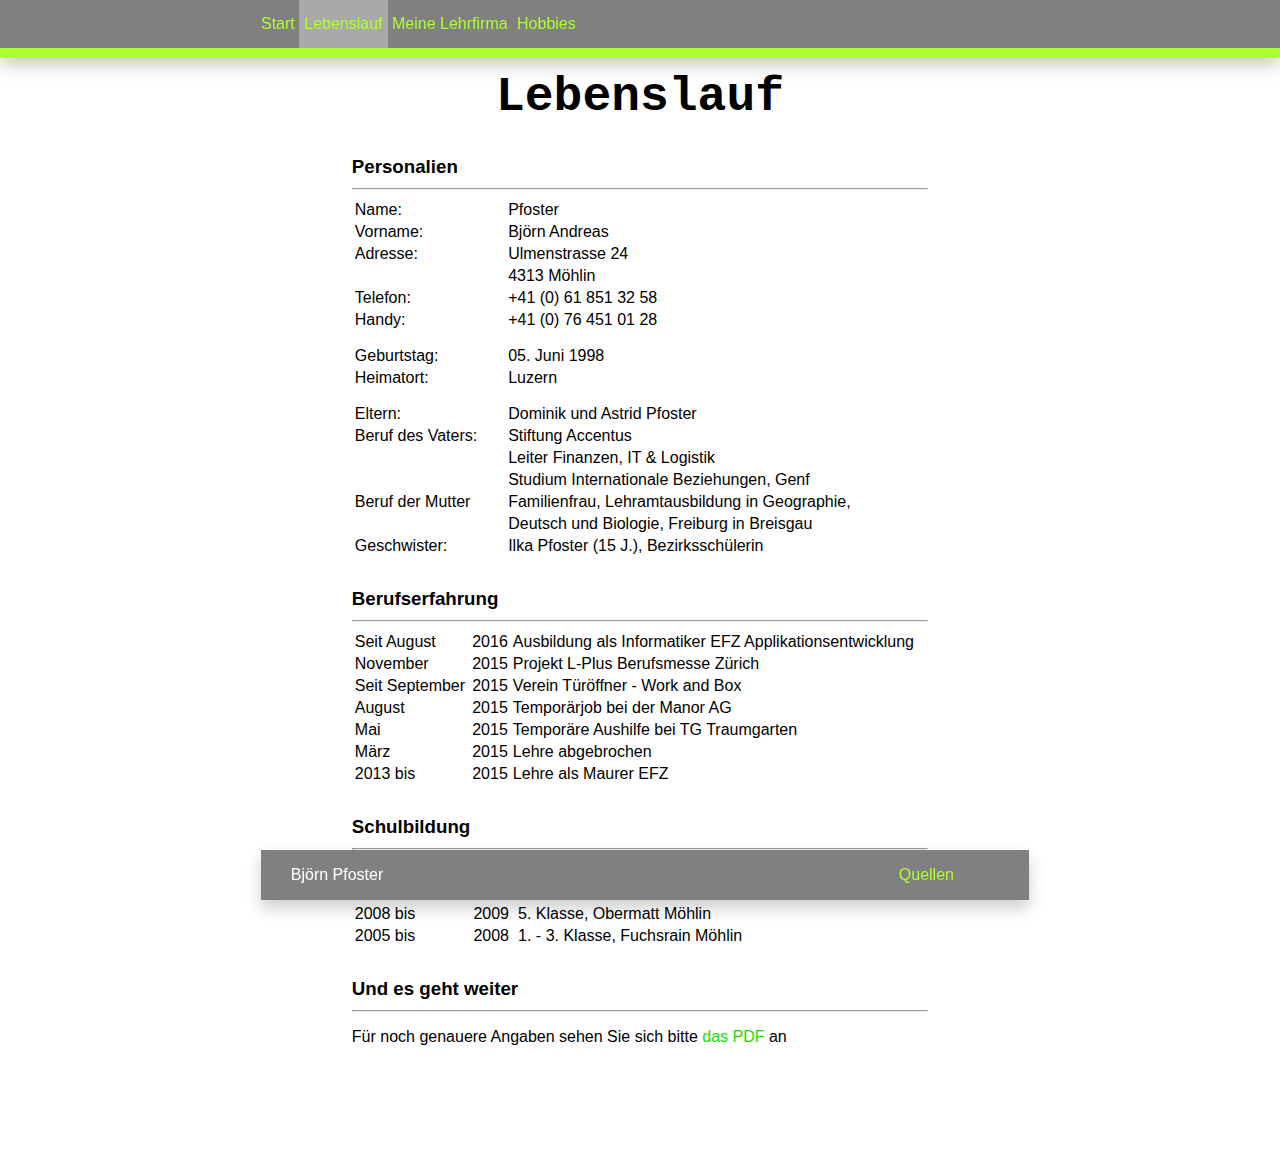
<file: lebenslauf.html>
<!DOCTYPE html>
<!-- Oberhalb ist die Definition als HTML-Dokument -->

<!-- Die Sprache wird als de(Deutsch) festgelegt -->
<html lang="de">

<!-- öffnendes head Tag -->
<head>

    <!-- Metadaten -->
    <meta charset="UTF-8">

    <!-- Kleines Icon in dem Titel-Balken definieren -->
    <link rel="shortcut icon" href="assets/img/icon.ico">
    <!-- Quelle: https://commons.wikimedia.org/wiki/File:Happy_smiley_face.png -->

    <!-- Titel im Browserfenster -->
    <title>Lebenslauf</title>

    <!-- Verlinkung des CSS-Files -->
    <link rel="stylesheet" href="assets/css/style.css">

</head><!-- schliessendes head Tag -->

<!-- öffnendes body Tag -->
<body>

<!-- öffnendes div(.wrapper) Tag -->
<div class="wrapper">

    <!-- öffnendes div(.nav) Tag -->
    <div class="nav">

        <!-- öffnendes div(.container) Tag -->
        <div class="container">

            <!-- öffnendes div(.navigator) Tag -->
            <div class="navigator " id="index">

                <!-- Weiterleitung zu "Start" -->
                <a href="index.html">Start</a>

            </div><!-- schliessendes div(.navigator) Tag -->

            <!-- öffnendes div(.navigator) Tag -->
            <div class="navigator active" id="lebenslauf">

                <!-- Weiterleitung zu "lebenslauf.html" -->
                <a href="lebenslauf.html">Lebenslauf</a>

            </div><!-- schliessendes div(.navigator) Tag -->

            <!-- öffnendes div(.navigator) Tag -->
            <div class="navigator" id="firma">

                <!-- Weiterleitung zu "firma.html" -->
                <a href="firma.html">Meine Lehrfirma</a>

            </div><!-- schliessendes div(.navgiator) Tag -->

            <!-- öffnendes div(.navigator) Tag -->
            <div class="navigator-dropdown" id="hobbies">

                <!-- öffnendes div(.dropdown) Tag -->
                <div class="dropdown">

                    <!-- öffnendes span Tag -->
                    <span>

                    <!-- Weiterleitung zu "hobbies.html" -->
                    <a href="hobbies.html">Hobbies</a>

                </span><!-- schliessendes span Tag -->

                    <!-- öffnendes div(.dropdown-content) Tag -->
                    <div class="dropdown-content">

                        <!-- öffnendes ul Tag -->
                        <ul>

                            <!-- öffnendes li(#dropdown-first) Tag -->
                            <li id="dropdown-first">

                                <!-- Weiterleitung zu "hobbies.html", unterpunkt DJing -->
                                <a href="hobbies.html#djing">DJ-ing</a>
                                <br>

                            </li><!-- schliessendes li(#dropdown-first) Tag -->

                            <!-- öffnendes li Tag -->
                            <li>

                                <!-- Weiterleitung zu "hobbies.html", unterpunkt Soziales Leben -->
                                <a href="hobbies.html#sociallife">Soziales&nbsp;Leben</a>
                                <br>

                            </li><!-- schliessendes li Tag -->

                            <!-- öffnendes li(#dropdown-last) Tag -->
                            <li id="dropdown-last">

                                <!-- Weiterleitung zu "hobbies.html", unterpunkt Coding -->
                                <a href="hobbies.html#coding">Coding</a>

                            </li><!-- schliessendes li(#dropdown-last) Tag -->

                        </ul><!-- schliessendes ul Tag -->

                    </div><!-- schliessendes div(.dropdown-content) Tag -->

                </div><!-- schliessendes div(.dropdown) Tag -->

            </div><!-- schliessendes div(.navigator) Tag -->

        </div><!-- schliessendes div(.container) Tag -->

    </div><!-- schliessendes div(.nav) Tag -->


    <!-- öffnendes div(.container) Tag -->
    <div class="container">

        <!-- öffnendes div(.content) Tag -->
        <div class="content">

            <h1>Lebenslauf</h1><!-- Titel 1 "Lebenslauf" -->

            <h3>Personalien</h3><!-- Untertitel 3 "Personalien" -->

            <hr><!-- Horizontale Linie -->

            <!-- öffnendes table(.table1)Tag -->
            <table class="table1">
                <tr>
                    <td>Name:</td>
                    <td>Pfoster</td>
                </tr>
                <tr>
                    <td>Vorname:</td>
                    <td>Björn Andreas</td>
                </tr>
                <tr>
                    <td>Adresse:</td>
                    <td>Ulmenstrasse 24</td>
                </tr>
                <tr>
                    <td>&nbsp;</td>
                    <td>4313 Möhlin</td>
                </tr>
                <tr>
                    <td>Telefon:</td>
                    <td>+41 (0) 61 851 32 58</td>
                </tr>
                <tr>
                    <td>Handy:</td>
                    <td>+41 (0) 76 451 01 28</td>
                </tr>
                <tr class="break-tr">
                    <td>Geburtstag:</td>
                    <td>05. Juni 1998</td>
                </tr>
                <tr>
                    <td>Heimatort:</td>
                    <td>Luzern</td>
                </tr>
                <tr class="break-tr">
                    <td>Eltern:</td>
                    <td>Dominik und Astrid Pfoster</td>
                </tr>
                <tr>
                    <td>Beruf des Vaters:</td>
                    <td>Stiftung Accentus</td>
                </tr>
                <tr>
                    <td>&nbsp;</td>
                    <td>Leiter Finanzen, IT & Logistik</td>
                </tr>
                <tr>
                    <td>&nbsp;</td>
                    <td>Studium Internationale Beziehungen, Genf</td>
                </tr>
                <tr>
                    <td>Beruf der Mutter</td>
                    <td>Familienfrau, Lehramtausbildung in Geographie,</td>
                </tr>
                <tr>
                    <td>&nbsp;</td>
                    <td>Deutsch und Biologie, Freiburg in Breisgau</td>
                </tr>
                <tr>
                    <td>Geschwister:</td>
                    <td>Ilka Pfoster (15 J.), Bezirksschülerin</td>
                </tr>
            </table><!-- schliessendes table(.table1) Tag -->


            <h3>Berufserfahrung</h3><!-- Untertitel 3 "Berufserfahrung" -->


            <hr><!-- Horizontale Linie-->

            <!-- öffnendes table(.table1) Tag -->
            <table class="table1">
                <tr>
                    <td>Seit August</td>
                    <td>2016</td>
                    <td>Ausbildung als Informatiker EFZ
                        Applikationsentwicklung
                    </td>
                </tr>
                <tr>
                    <td>November</td>
                    <td>2015</td>
                    <td>Projekt L-Plus Berufsmesse Zürich</td>
                </tr>
                <tr>
                    <td>Seit September</td>
                    <td>2015</td>
                    <td>Verein Türöffner - Work and Box</td>
                </tr>
                <tr>
                    <td>August</td>
                    <td>2015</td>
                    <td>Temporärjob bei der Manor AG</td>
                </tr>
                <tr>
                    <td>Mai</td>
                    <td>2015</td>
                    <td>Temporäre Aushilfe bei TG Traumgarten</td>
                </tr>
                <tr>
                    <td>März</td>
                    <td>2015</td>
                    <td>Lehre abgebrochen</td>
                </tr>
                <tr>
                    <td>2013 bis</td>
                    <td>2015</td>
                    <td>Lehre als Maurer EFZ</td>
                </tr>
            </table><!-- schliessendes table(.table1) Tag -->

            <h3>Schulbildung</h3><!-- Untertitel 3 "Schulbildung" -->

            <hr><!-- horizontale Linie -->

            <!-- öffnendes table(.table1) Tag -->
            <table class="table1">
                <tr>
                    <td>2013</td>
                    <td>&nbsp;</td>
                    <td>Bezirksschulabschluss</td>
                </tr>
                <tr>
                    <td>2009 bis</td>
                    <td class="spec-td1">2013</td>
                    <td>6. - 9. Klasse, Bezirksschule Möhlin</td>
                </tr>
                <tr>
                    <td>2008 bis</td>
                    <td class="spec-td1">2009</td>
                    <td>5. Klasse, Obermatt Möhlin</td>
                </tr>
                <tr>
                    <td>2005 bis</td>
                    <td class="spec-td1">2008</td>
                    <td>1. - 3. Klasse, Fuchsrain Möhlin</td>
                </tr>
            </table><!-- schliessendes table(.table1) Tag -->

            <h3>Und es geht weiter</h3>
            <!-- Untertitel 3 "Und es geht weiter" -->

            <hr><!-- Horizontale Linie -->

            <!-- öffnendes p Tag -->
            <p>
                Für noch genauere Angaben sehen Sie sich bitte

                <!-- öffnendes a Tag -->
                <a
                        href="assets/pdf/lebenslauf.pdf"
                        target="_blank">
                    das
                    PDF
                </a><!-- schliessendes a Tag -->
                an
            </p><!-- schliessendes p Tag -->

        </div><!-- schliessendes div(.content) Tag -->

        <!-- öffnendes div(.footer) Tag -->
        <div class="footer">

            <!-- öffnendes p Tag -->
            <p>
                Björn Pfoster
            </p><!-- schliessendes p Tag -->

            <!-- öffnendes p(#impressum) Tag -->
            <p id="impressum">

                <!-- öffnendes a Tag -->
                <a href="impressum.html">
                    Quellen
                </a><!-- schliessendes a Tag -->

            </p><!-- schliessendes p(#impressum) Tag -->

        </div><!-- schliessendes div(.footer) Tag -->

    </div><!-- schliessendes div(.container) Tag -->

</div><!-- schliessendes div(.wrapper) Tag -->

<!-- jQuery laden -->
<script src="https://ajax.googleapis.com/ajax/libs/jquery/3.1.0/jquery.min.js"></script>

<!-- Javascriptdatei laden -->
<script src="assets/js/script.js"></script>

</body><!-- schliessendes body Tag -->

</html><!-- schliessendes html Tag -->
</file>
<file: assets/css/style.css>
/* Allgemeine Definitionen */

/* Schriftart für die ganze Webseite */
* {
    font-family: Arial, sans-serif;
}

/* Grösse des Bodys sowie HTML-Tags auf 100% festlegen */
html, body {
    height: 100%;
}

/* Re-stilierungen */

/* Alle h1 Titel bekommen die Schrift Courier New (alternativ Sans-serif),
   werden mit einer Grösse von 300% dargestellt und sind zentriert.*/
h1 {
    font-family: "Courier New", sans-serif;
    font-size: 300%;
    text-align: center;
}

/* Alle h3 Titel haben oberhalb einen Abstand von 30px und unterhalb einen
   Abstand von 10px */
h3 {
    margin-top: 30px;
    margin-bottom: 10px;
}

/* Links werden Grün-Gelb und ohne Unterstrich definiert */
a {
    color: greenyellow;
    text-decoration: none;
}

/* Links innerhalb einer Content Box werden Grün (RGB #12e000) definiert */
.content a {
    color: #12e000;
}

/* Hier wird definiert, dass Links innerhalt einer Content Box schwarz werden,
   wenn man mit der Maus darüber ist */
.content a:hover, #impressum a:hover {
    color: black;
}

/* Navigatoren */

/* Navigationsleiste wird mit der Hintergrundfarbe Grau definiert. Unterhalb hat
   sie einen 10px breiten, durchgezogenen, grün-gelben Strich. Ebenso hat die
   Box einen Schatten. Sie ist am oberen Rand fixiert. Die Navigationsleiste hat
    keinen weissen Rand, sie liegt bündig an. Ausserdem ist sie per Z-Index eines
    der obersten Elemente. */
.nav {
    background-color: gray;
    border-bottom: solid 10px greenyellow;
    box-shadow: 0px 8px 16px 0px rgba(0, 0, 0, 0.2);
    position: fixed;
    right: 0;
    left: 0;
    top: 0;
    z-index: 9999;
}

/* Navigatoren werden als Inline-Block definiert. Das heisst, dass sie nebeneinander
   abgebildet werden. Sie haben eine maximale Breite von 160px. Oberhalb sowie unterhalb
   ist ein Abstand von 5px innerhalb der Box. Ausserhalb der Box ist rechts ein
   Abstand von -5px. Ausserdem wird der Cursor zu einem Finger, wenn man über der Box ist */
.navigator {
    display: inline-block;
    max-width: 160px;
    padding: 15px 5px;
    margin-right: -5px;
    cursor: pointer;
}

/* Definieren, dass wenn die Maus über den Navigatoren ist, dass der Hintergrund
   sich zu der Farbe Hellgrau (RGB #b3b3b3) verändert sowie dass ein Schatten um
   die Box erscheint */
.navigator:hover, .navigator-dropdown:hover {
    background-color: #b3b3b3;
    box-shadow: 0px 8px 16px 0px rgba(0, 0, 0, 0.2);
    cursor: pointer;
}

/* Hier wird definiert, dass nur die Navigatorenkinder a Schwarz gefärbt werden,
   wennn die Maus darüber ist */
.navigator:hover > a {
    color: black;
}

/* Nur a (Kind von span(Kind von div(Kind von navigator-dropdown))) Schwarz
   färben, wennn die Maus darüber ist */
.navigator-dropdown:hover > div > span > a {
    color: black;
}

/* Aktive Klasse definieren */
.active {
    background-color: darkgray;
}

/* Dropdown liste */
/* Den Code zur CSS Dropdownliste habe ich gefunden auf:
++++++++++++++++++++++++++++++++++++++++++++++++++++++++++++++++++++++++++++++++
   (www.w3schools.com/css/css_dropdowns.asp)
++++++++++++++++++++++++++++++++++++++++++++++++++++++++++++++++++++++++++++++++
*/

/* Navigator als Dropdown definieren */
.navigator-dropdown {
    position: relative;
    display: inline-block;
    max-width: 160px;
    padding-top: 15px;
    padding-bottom: 15px;
    padding-left: 5px;
    padding-right: 5px;
    margin-right: -4px;
}

/* Dropdown Inhalt definieren (falls Maus nicht über dem Dropdownnavigator ist) */
.dropdown-content {
    display: none;
    position: absolute;
    margin-left: -5px;
    margin-top: 14px;
    padding-top: 4px;
    background-color: gray;
    color: greenyellow;
    min-width: 100px;
    box-shadow: 0px 8px 16px 0px rgba(0, 0, 0, 0.2);
}

/* Die als Ungeordente List definierten Unterpünkte neu formatieren */
.dropdown-content li {
    list-style: none;
    margin-left: -40px;
    padding: 10px;
    color: greenyellow;
}

/* Den ersten Eintrag in der Dropdownliste neu formatieren */
#dropdown-first {
    margin-top: -20px;
}

/* Den letzten Eintrag in der Dropdownliste neu formatieren */
#dropdown-last {
    margin-bottom: -20px;
}

/* Die Dropdownliste ausklappen, wenn die Maus über dem Dropdownnavigator ist */
.navigator-dropdown:hover .dropdown-content {
    display: block;
}

/* Wenn die Maus über li (Kind von ul(Kind von dropdown-content)) ist, soll a
   schwarz eingefärbt werden */
.dropdown-content > ul > li:hover a {
    color: black;
}

/* Wenn die Maus über li (Kind von ul(Kind von dropdown-content)) ist, soll li
   den Hintergrund Grau (RGB #b3b3b3) eingefärben sowie einen Schatten um die
   Box erhalten */
.dropdown-content > ul > li:hover {
    background-color: #b3b3b3;
    box-shadow: 0px 8px 16px 0px rgba(0, 0, 0, 0.2);
}

/*
++++++++++++++++++++++++++++++++++++++++++++++++++++++++++++++++++++++++++++++++
   Dropdown-Code ENDE
++++++++++++++++++++++++++++++++++++++++++++++++++++++++++++++++++++++++++++++++
*/

/* Body content */

/* Der Wrapper umfasst den ganzen Inhalt der Webseite (inkl. Navigationsleiste)
   und hat eine mindest Höhe von 100% */
.wrapper {
    min-height: 100%;
}

/* Der Container verschiebt den ganzen Inhalt 20% in die Mitte und hat eine
   Breite von 60% */
.container {
    width: 60%;
    margin-left: 20%;
    margin-right: 20%;
}

/* Der Content ist die Box für den Textinhalt der Webseite und 12% zentriert
   in der Mitte des Containers. Der content hat oberhalb und unterhalb
   (ausserhalb der Box) einen Abstand von 70px und 100px(der Bereich, welcher
   von Footer und der Navigationsleiste verdeckt wird) */
.content {
    display: block;
    margin-top: 70px;
    margin-right: 12%;
    margin-left: 12%;
    padding-bottom: 100px;
}

/* Der Footer ist eine Fussleiste, welche am Browser "Boden" befestigt ist mit
   allgemeinen Informationen befüllt wird. Die Breite wird von der vorgehenden
   Klasse geerbt. Die Hintergrundfarbe ist Grau und die gesamte Box hat einen
   Schatten */
.footer {
    bottom: 0;
    width: inherit;
    background-color: gray;
    position: fixed;
    box-shadow: 0px 8px 16px 0px rgba(0, 0, 0, 0.2);
}

/* Der Text im Footer wird als Block definiert. Die Breite der Textbox ist 150px
   Links ist innerhalb der Box ein Abstand von 30px. Diese Box floatet links.
   Die Schriftfarbe innherhalb dieser Box ist Weiss. */
.footer p {
    display: block;
    width: 150px;
    padding-left: 30px;
    float: left;
    color: white;
}

/* Der Text "Impressum" wird neben dem Björn Pfoster rechts floatend angezeigt.
   Dabei ist die ID impressum als Inline-Block definiert. Die gesamte Box hat
   eine Breite von 100px und innerhalb der Box einen Abstand von 30px */
#impressum {
    display: inline-block;
    width: 100px;
    padding-right: 30px;
    float: right;
}

/* Hier wird die Box für das Bild als Block definiert. Die Position ist
   absolut. */
.image {
    display: block;
    position: absolute;
}

/* Hier wird jedes Bild so definiert, dass es immer 100% seiner originalen Breite
   hat.*/
.image img, .image2 img, .image3 img {
    width: 100%;
}

/* Hier wird die Box für das Bild 2 als Block definiert. Die Position ist auch
   hier absolut. Die Höhe wird automatisch berechnet, wobei jedoch die maximale
   Höhe 361px beträgt. Die Breite passt sich automatisch an. */
.image2 {
    display: block;
    position: absolute;
    height: auto;
    max-height: 361px;
    width: auto;
}

/* Hier wird die Box für das Bild 3 als Block definiert. Ebenso wird das Bild
   zentriert. */
.image3 {
    display: block;
    text-align: center;
}

/* Den Code zur CSS Bildeffekten habe ich gefunden auf:
++++++++++++++++++++++++++++++++++++++++++++++++++++++++++++++++++++++++++++++++
   (https://codepen.io/nxworld/pen/ZYNOBZ)
++++++++++++++++++++++++++++++++++++++++++++++++++++++++++++++++++++++++++++++++
   * Schwarz-weiss Animation ist Effekt 8
   * Blur-Animation ist Effekt 7
++++++++++++++++++++++++++++++++++++++++++++++++++++++++++++++++++++++++++++++++
*/

/* Das Bild (image) wird schwarz-weiss eingefärbt und erhält seinen speziell
   abgrundeten Rand. Ausserdem wird eine Veränderung innerhalb von 0.3 Sekunden
   (ease-in-out) erstellt. Ebenso erhält das Bild einen Schatten. */
.image img {
    border-radius: 50px 150px;
    -webkit-filter: grayscale(100%);
    filter: grayscale(100%);
    -webkit-transition: .3s ease-in-out;
    transition: .3s ease-in-out;
    box-shadow: 0px 8px 16px 0px rgba(0, 0, 0, 0.2);
}

/* Bild  wird farbig, wenn die Maus über dem Bild ist.*/
.image:hover img {
    -webkit-filter: grayscale(0);
    filter: grayscale(0);

}

/* Das Bild 3 wird um 10px verschwommen definiert. Ebenfalls wird hier eine
   Veränderung innerhalb von 0.3 Sekunden (ease-in-out) definiert. */
.image3 img {
    -webkit-filter: blur(10px);
    filter: blur(10px);
    -webkit-transition: .3s ease-in-out;
    transition: .3s ease-in-out;
    width: auto;
}

/* Das Bild 3 wird scharf, wenn die Maus über dem Bild ist. */
.image3:hover img {
    -webkit-filter: blur(0);
    filter: blur(0);
}

/*
++++++++++++++++++++++++++++++++++++++++++++++++++++++++++++++++++++++++++++++++
   Bildeffekte ENDE
++++++++++++++++++++++++++++++++++++++++++++++++++++++++++++++++++++++++++++++++
*/

/* Die definition für den Text neben dem Bild erfolgt hier als Inline-Block.
   Links, ausserhalb der Box ist ein Abstand von 350px. Innerhalb der Box ist
   links ein Abstand von 20px. Die Höhe passt sich automatisch an. Die maximale
   Höhe ist 400px. */
.image-list {
    display: inline-block;
    margin-left: 350px;
    padding-left: 20px;
    height: auto;
    max-height: 400px;
}

/* Die definition für den Text 2 neben dem Bild 2 erfolgt hier als Inline-Block.
   Links, ausserhalb der Box ist ein Abstand von 500px. Innerhalb der Box ist
   links ein Abstand von 20px. Die Höhe passt sich automatisch an. Die maximale
   Höhe ist 361px. Die Breite ist 40%. */
.image-list2 {
    display: inline-block;
    margin-left: 500px;
    padding-left: 20px;
    height: auto;
    max-height: 361px;
    width: 40%;
}

/* Der Paragraph innerhalb einer image-list2 wird mit der Schriftart Courier New,
   alternativ Sans-serif definiert. Die Schriftfarbe ist Schwarz. Oberhalb und
   Rechts hat es ausserhalb hat es einen von 90px, respektive 20px. Innerhalb
   der Box hat es Links einen Abstand von 50px und oben sowie unten je einen
   Abstand von 10px. Die Box hat einen soliden, 2px breiten, grauen Rand. Der
   Radius des Randes an den Ecken ist 5px. Diese Box hat einen Schatten. */
.image-list2 > p {
    font-family: "Courier New", sans-serif;
    color: #000;
    margin-top: 90px;
    margin-right: 20px;
    padding-left: 50px;
    padding-top: 10px;
    padding-bottom: 10px;
    border: solid 2px grey;
    border-radius: 5px;
    box-shadow: 5px 3px 6px black;
}

/* Wenn die Maus über dem Paragraph von image-list 2 ist, wird der Hintergrund
   Blau (RGB #cce5ff) eingefärbt. */
.image-list2 p:hover {
    background-color: #cce5ff;
}

/* Die image-list3 ist als Inline-Block definiert. Ausserhalb der Box ist Links
   ein Abstand von 500px. Innerhalb ist ein Abstand von 30px. Die Höhe wird
   automatisch berechnet, jedoch maximal 400px. */
.image-list3 {
    display: inline-block;
    margin-left: 500px;
    padding-left: 30px;
    height: auto;
    max-height: 400px;
}

/* li innerhalb von ul innerhalb von image-list3 hat innerhalb der Box einen
   Abstand vom Boden von 5%. */
.image-list3 ul li {
    padding-bottom: 5%;
}

/* Die Klasse image-wrapper hat eine Breite von 100%. */
.image-wrapper {
    width: 100%;
}

/* Der Inhalt von content-below-img hat ausserhalb der Box einen Abstand
   oberhalb von 760px. */
.content-below-img {
    margin-top: 760px;
}

/* Der Inhalt von content-below-img hat ausserhalb der Box einen Abstand
   oberhalb von 15%. */
.content-below-img2 {
    margin-top: 15%;
}

/* Tabellenformatierung (Lebenslauf) */

/* Tabellenbreite wird auf 100% definiert. */
.table1 {
    width: 100%;
}

/* Absatzschaltung wie im PDF wird erzeugt. */
.break-tr td {
    padding-top: 15px;
}

/* Der Text innerhalb von spec-td1 hat links, ausserhalb der Box, einen Abstand
   von 3%. */
.spec-td1 {
    padding-left: 3%;
}

/* Die Tabelle 2 hat eine Breite von 100%. */
.table2 {
    width: 100%;
}

/* Das 2. td Tag innerhalb der Tabelle 2 hat links einen Abstand innerhalb der
   Box von 10% */
.table2 td + td {
    padding-left: 10%;
}

/* Damit Die Anker auf der Seite hobbies.html nich unter der Navigationsbar
   verschwinden, wird bei den Ankern #djing und #sociallife die ganze Box um 70
   Pixel nach unten verschoben (padding-top: 60px). Damit dann aber nicht eine
   riesen Lücke zwischen dem Anker #djing und #sociallife sowie zwischen
   #sociallife und #coding wird der entstandene Freiraum mit margin-bottom:
   -60px aufgefüllt. Die nächste Box rückt eigentlich über die aktuelle Box,
   verschiebt ihren Inhalt wieder zurück an den "vorherigen" Platz. */
#djing, #sociallife {
    padding-top: 60px;
    margin-bottom: -60px;
}

/* Beim Anker #coding muss unten ja nichts nachgrückt werden, also ist hier auch
   ein padding-top von 70px erfordert.*/
#coding {
    padding-top: 60px;
}

/* Zwischen der unordered list und #djing ist jetzt ein "Loch" entstanden. Dies
   wird mit margin-bottom: -60px auf der ID categories (welche auf der ul liegt)
   wieder aufgefüllt. */
#categories {
    margin-bottom: -60px;
}
</file>
